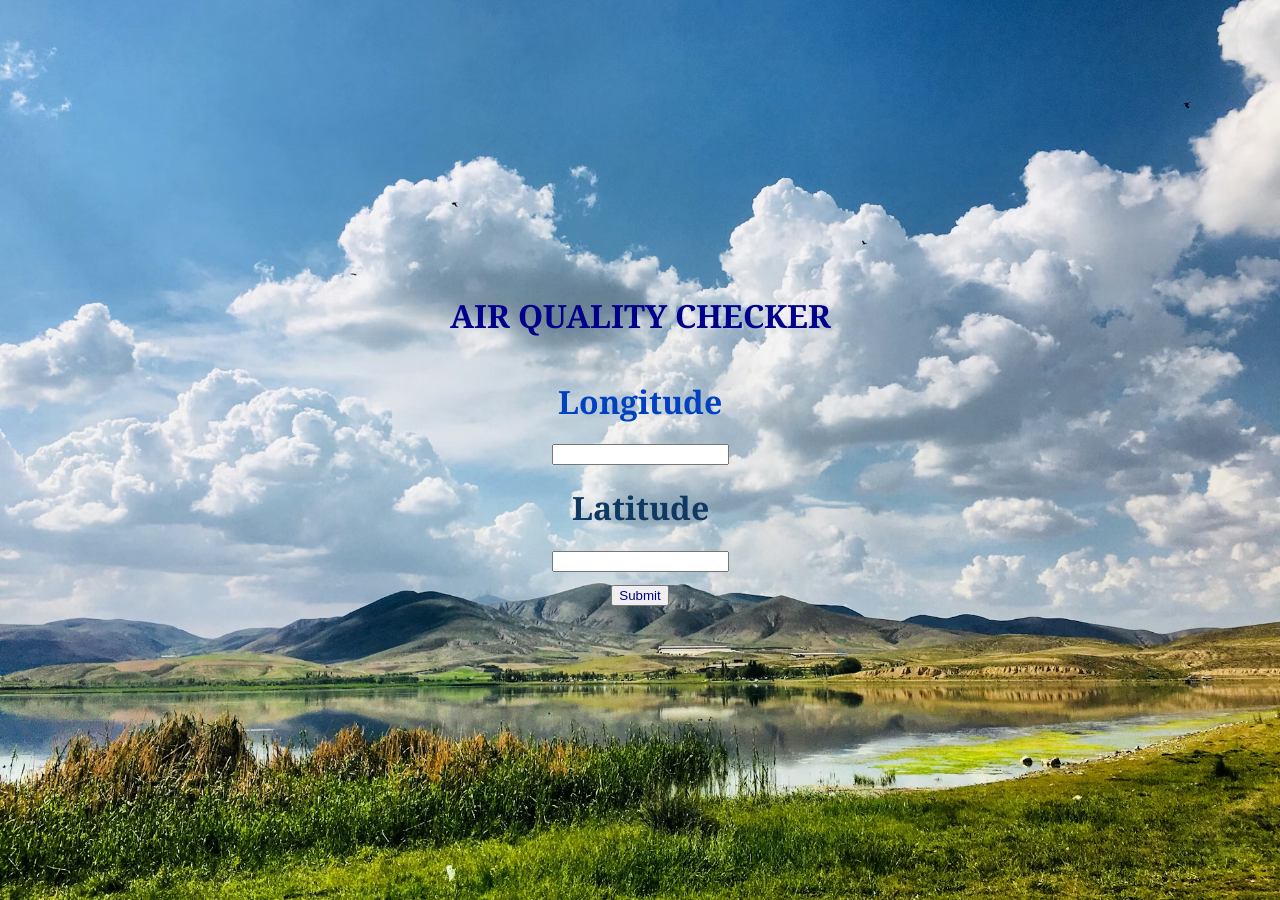
<file: structure.html>
<!DOCTYPE html>
<html lang="en">
<head>
    <meta charset="UTF-8">
    <meta name="viewport" content="width=device-width, initial-scale=1.0">
    <link rel="stylesheet" href = "./structure.css">

    <title>Air Quality</title>
</head>
<body>
    <div id = "div">
    <h1 id = "heading">AIR QUALITY CHECKER</h1>

    <h1 class = "longitude">Longitude</h1>
    <input type = "text" id="long">

    <h1 class = "latitude">Latitude</h1>
    <input type = "text" id="lat">

    <button id = "submit">Submit</button>
    <br>

    <div class="loader"></div>

    <div id = "output">

        <p class = "head">City:  <span class = "value" id = "city"></span></p>
        <p class = "head">Country:  <span class = "value" id = "country"></span></p>
    <p class = "head">AQI:  <span class = "value" id = "aqival"></span></p>
 

    <p class = "head">co: <span class = "value" id = "coval"></span></p>

    <p class = "head">no2:  <span class = "value" id = "no2val"></span></p>


    <p class = "head">o3: <span class = "value" id = "o3val"></span></p>

    <p class = "head">pm10: <span class = "value" id = "pm10val"></span></p>

    <p class = "head">pm25: <span class = "value" id = "pm25val"></span></p>

    <p class = "head">so2: <span class = "value" id = "so2val"></span></p>
    </div>

    </div>
    <script src = "structure.js"> </script>

    
</body>
</html>
</file>
<file: structure.css>
@import url('https://fonts.googleapis.com/css2?family=Noto+Serif:ital,wght@0,100..900;1,100..900&display=swap');

#heading{
    color: darkblue;
    
}
#div{
    background-image: url("./photo-1601134467661-3d775b999c8b.avif"); 
    background-repeat: no-repeat;
    background-position: center;
    background-size: cover;
    min-height: 100vh;
    width: 100%;
    display: flex;
    justify-content: center;
    flex-direction: column;
    align-items: center;
}
.longitude{
    color:#0041C2;
}
.latitude{
    color:#0e3963;
}

body{
    margin: 0;
    padding: 0;
    font-family: "Noto Serif", serif;
  font-optical-sizing: auto;
  font-style: normal;
  font-variation-settings: "wdth" 100;

}

#submit{
    color: darkblue;
    margin-top: 1%;
}

p{
    color: #FFFFFF;
    font-weight: 500;
    text-shadow: 2px 2px 4px rgba(0, 0, 0, 0.8);
    font-size: 25px;
}

.value{
    color:#cdedf3;
    
}

#output{
    display: none;
    color: #FFFFFF;
    background: #00000059;
    margin: 10px; 
    padding: 20px 10px;
    border-radius: 8px;
    width: 300px;
    text-align: center;

}
</file>
